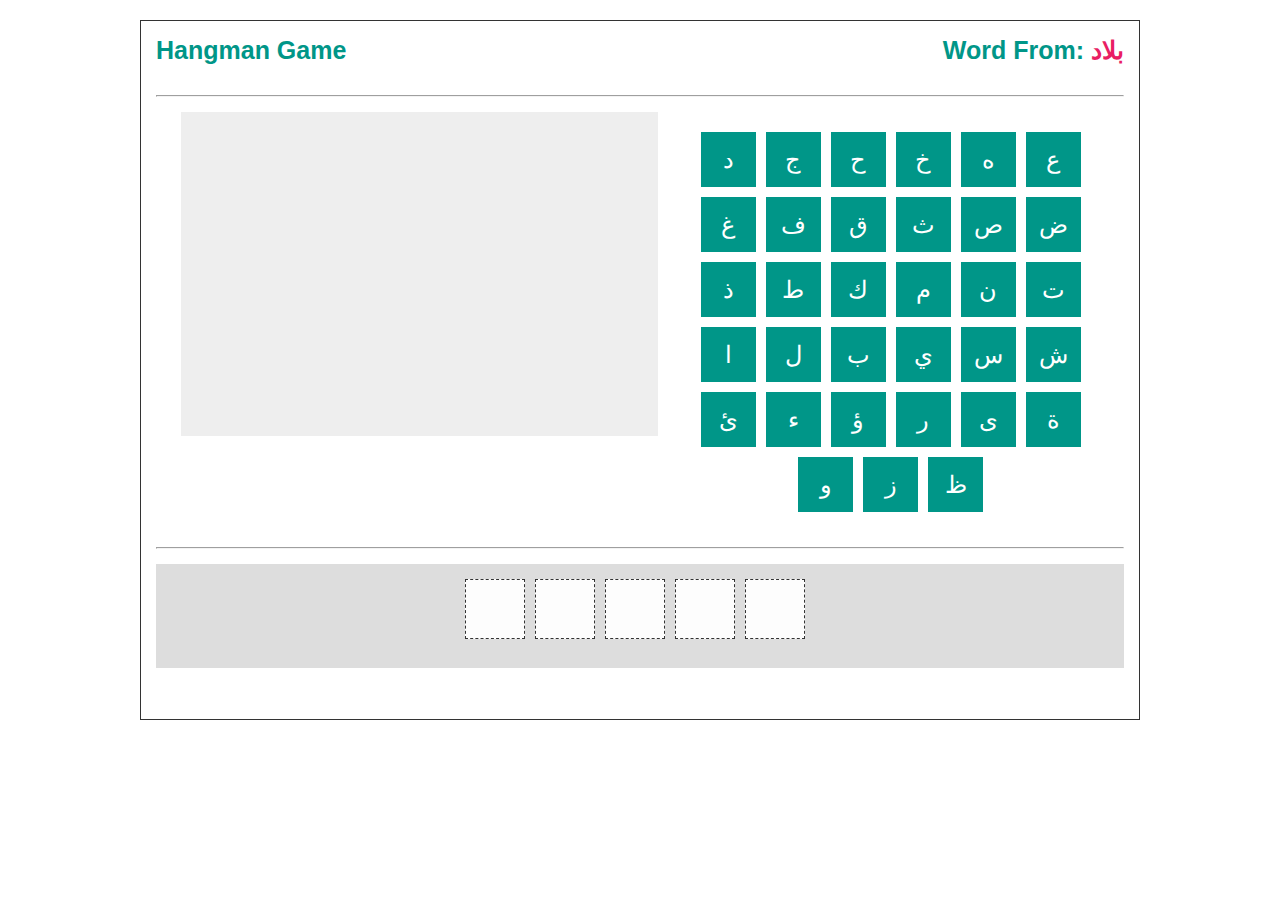
<file: index.html>
<!DOCTYPE html>
<html lang="en">
<head>
    <meta charset="UTF-8">
    <meta http-equiv="X-UA-Compatible" content="IE=edge">
    <meta name="viewport" content="width=device-width, initial-scale=1.0">
    <title>Hangman Game</title>
    <link rel="stylesheet" href="style.css">
</head>
<body>
    <div class="container">
        <div class="game-info">
            <div class="game-name">Hangman Game</div>
            <div class="category">
                Word From: <span></span>
            </div>
        </div>
        <hr>
        <div class="row">
            <div class="hangman-draw">
                <div class="the-draw">
                    <div class="stand"></div>
                    <div class="hang"></div>
                    <div class="rope"></div>
                    <div class="chair"></div>
                    <div class="man">
                        <div class="head"></div>
                        <div class="body"></div>
                        <div class="hands"></div>
                        <div class="legs"></div>
                    </div>
                </div>
            </div>
            <div class="letters"></div>
        </div>
        <hr>
        <div class="letters-guess"></div>
    </div>
    <audio src="audio/success-sound-effect.mp3" id="success" preload="auto"></audio>
    <audio src="audio/Epic Fail - Sound Effect.mp3" id="fail" preload="auto"></audio>

    <script src="main.js"></script>
</body>
</html>
</file>
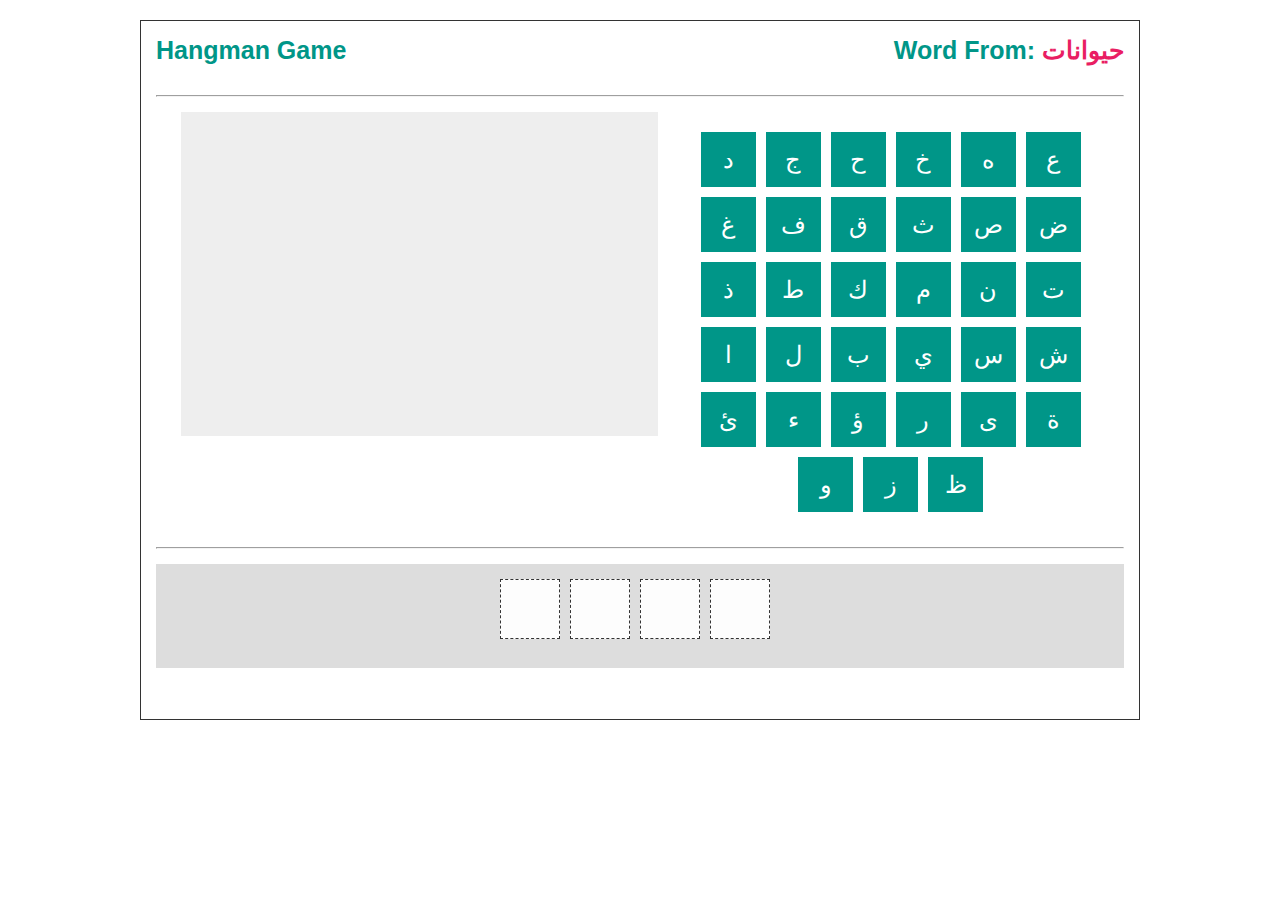
<file: HangmanGame.html>
<!DOCTYPE html>
<html lang="en">
<head>
    <meta charset="UTF-8">
    <meta http-equiv="X-UA-Compatible" content="IE=edge">
    <meta name="viewport" content="width=device-width, initial-scale=1.0">
    <title>Hangman Game</title>
    <link rel="stylesheet" href="HangmanGame.css">
</head>
<body>
    <div class="container">
        <div class="game-info">
            <div class="game-name">Hangman Game</div>
            <div class="category">
                Word From: <span></span>
            </div>
        </div>
        <hr>
        <div class="row">
            <div class="hangman-draw">
                <div class="the-draw">
                    <div class="stand"></div>
                    <div class="hang"></div>
                    <div class="rope"></div>
                    <div class="chair"></div>
                    <div class="man">
                        <div class="head"></div>
                        <div class="body"></div>
                        <div class="hands"></div>
                        <div class="legs"></div>
                    </div>
                </div>
            </div>
            <div class="letters"></div>
        </div>
        <hr>
        <div class="letters-guess"></div>
    </div>
    <audio src="audio/success-sound-effect.mp3" id="success" preload="auto"></audio>
    <audio src="audio/Epic Fail - Sound Effect.mp3" id="fail" preload="auto"></audio>

    <script src="HangmanGame.js"></script>
</body>
</html>
</file>
<file: style.css>
*{
    margin: 0;
    padding: 0;
    box-sizing: border-box;
    user-select: none;
}
body{
    font-family: Tahoma, Arial;
}
.container{
    margin: 20px auto;
    width: 1000px;
    background-color: #fff;
    height: 700px;
    padding: 15px;
    border: 1px solid #333;
    position: relative;

}
hr{
    border-color: #f3f3f3;
    margin: 15px 0;
}
.row{
    display: flex;
}
.game-info{
    display: flex;
    font-size: 25px;
    padding:0 0 15px 0;
    font-weight: bold;
    color: #009688;
    margin-bottom: 10px;
}
.game-info .game-name{
    flex: 1;
}
.game-info .category{
    flex: 1;
    text-align:right ;
}
.game-info .category span{
    text-transform: capitalize;
    color: #e91e63;
    font-weight: bold;
}
.row{
    display: flex;
}
.hangman-draw{
    flex: 1;
    background-color: #eee;
    padding: 20px;
    height: 324px;
    margin-left: 25px;
}
.hangman-draw .the-draw{
    width: 60px;
    height: 280px;
    border-bottom:5px solid #222;
    position: relative;
    margin: auto;
    left: -60px;
    display: none;
}
.hangman-draw .the-draw .stand{
    display: none;
}
.hangman-draw .the-draw .stand::before{
    content: "";
    position: absolute;
    width: 5px;
    background-color: #222;
    height: 100%;
    left: 50%;
    margin-left: -2px;
}
.hangman-draw .the-draw .hang{
    display: none;
}
.hangman-draw .the-draw .hang::before{
    content: "";
    position: absolute;
    width: 120px;
    background-color: #222;
    height: 5px;
    left: 50%;
    top: 15px;
    margin-left: -2px;
}
.hangman-draw .the-draw .hang::after{
    content: "";
    position: absolute;
    width: 5px;
    background-color: #222;
    height: 30px;
    left: 150px;
    top: 15px;
    margin-left: -2px;
}
.hangman-draw .rope{
    width: 70px;
    height: 70px;
    border-radius: 50%;
    position: absolute;
    left: 115px;
    top: 45px;
    border: 5px dashed #222;
    display: none;
}
.hangman-draw .chair{
    position: absolute;
    width: 100px;
    height: 5px;
    bottom:35px;
    left: 100px;
    background-color: #222;
    display: none;
}
.hangman-draw .chair::before{
    content: "";
    position: absolute;
    width: 5px;
    height: 40px;
    bottom: -35px;
    left: 95px;
    background-color: #222;
}
.hangman-draw .chair::after{
    content: "";
    position: absolute;
    width: 5px;
    height: 40px;
    bottom: -35px;
    left: 0px;
    background-color: #222;
}
.hangman-draw .head{
    width: 50px;
    height: 50px;
    border-radius: 50%;
    border: 5px solid #222;
    position: absolute;
    left: 125px;
    top: 55px;
    display: none;
}
.hangman-draw .body{
    position: absolute;
    background-color: #222;
    width: 5px;
    height: 110px;
    top: 102px;
    left: 148px;
    display: none;
}
.hangman-draw .hands{
    display: none;
}
.hangman-draw .hands::before{
    content: "";
    position: absolute;
    width: 50px;
    height: 5px;
    background-color: #222;
    left: 105px;
    top: 150px;
    transform: rotate(30deg);
}
.hangman-draw .hands::after{
    content: "";
    position: absolute;
    width: 50px;
    height: 5px;
    background-color: #222;
    left: 145px;
    top: 150px;
    transform: rotate(-30deg);
}
.hangman-draw .legs{
    display: none;
}
.hangman-draw .legs::before{
    content: "";
    position: absolute;
    width: 50px;
    height: 5px;
    background-color: #222;
    left: 105px;
    top: 220px;
    transform: rotate(145deg);
}
.hangman-draw .legs::after{
    content: "";
    position: absolute;
    width: 50px;
    height: 5px;
    background-color: #222;
    left: 145px;
    top: 220px;
    transform: rotate(-145deg);
}
.container .row .letters{
    flex: 1;
    padding: 15px;
    text-align: center;
}
.letters.finish{
    pointer-events: none;
}
.container .letters .letter-box{
    width: 55px;
    height: 55px;
    display: inline-block;
    background-color: #009688;
    margin: 5px;
    font-size: 24px;
    line-height: 55px;
    color: white;
    cursor: pointer;
}
.container .letters .letter-box:hover{
    background-color: #28a195;
}
.container .letters .letter-box.clicked{
    background-color: #333;
    opacity: 0.4;
    pointer-events: none;
}
.letters-guess{
    margin: 10px auto;
    background-color: #ddd;
    padding: 15px;
    display: flex;
    justify-content: center;
    min-height: 104px;
    flex-direction: row-reverse;
}
.letters-guess span{
    width: 60px;
    height: 60px;
    font-size: 28px;
    margin-right: 10px;
    text-align: center;
    line-height: 60px;
    text-transform: uppercase;
    font-weight: bolder;
    background-color: #fdfdfd;
    border: 1px dashed #333;
    color: #009688;
}
.letters-guess span.space{
    background: none;
    border: none;
    position: relative;
}
.letters-guess span.space::before{
    content: "";
    position: absolute;
    width: 20px;
    height: 5px;
    background-color: #009688;
    left: 50%;
    top: 50%;
    transform: translate(-50%, -50%);
}
/*  */
.hangman-draw.wrong-1 .the-draw, 
.hangman-draw.wrong-1 .stand{
    display: block;
}
.hangman-draw.wrong-2 .hang,
.hangman-draw.wrong-2 .rope{
    display: block;
}
.hangman-draw.wrong-3 .chair{
    display: block;
}
.hangman-draw.wrong-4 .head,
.hangman-draw.wrong-4 .body{
    display: block;
}
.hangman-draw.wrong-5 .hands,
.hangman-draw.wrong-5 .legs{
    display: block;
}
.hangman-draw.wrong-6 .chair{
    display: none;
}
.hangman-draw.wrong-6 .man{
    bottom: 20px;
    transform: translateY(20px);
}
.hangman-draw.wrong-6 .rope{
    width: 20px;
    height: 82px;
    left: 140px;
}
/* */
.endGame{
    position: absolute;
    top: 0;
    left: 0;
    width: 100%;
    height: 100%;
    background-color: #28a195c7;
    font-size: 70px;
    text-align: center;
    display: flex;
    justify-content: center;
    align-items: center;
    color: white;
    font-weight: bold;
}
</file>
<file: HangmanGame.css>
*{
    margin: 0;
    padding: 0;
    box-sizing: border-box;
    user-select: none;
}
body{
    font-family: Tahoma, Arial;
}
.container{
    margin: 20px auto;
    width: 1000px;
    background-color: #fff;
    height: 700px;
    padding: 15px;
    border: 1px solid #333;
    position: relative;

}
hr{
    border-color: #f3f3f3;
    margin: 15px 0;
}
.row{
    display: flex;
}
.game-info{
    display: flex;
    font-size: 25px;
    padding:0 0 15px 0;
    font-weight: bold;
    color: #009688;
    margin-bottom: 10px;
}
.game-info .game-name{
    flex: 1;
}
.game-info .category{
    flex: 1;
    text-align:right ;
}
.game-info .category span{
    text-transform: capitalize;
    color: #e91e63;
    font-weight: bold;
}
.row{
    display: flex;
}
.hangman-draw{
    flex: 1;
    background-color: #eee;
    padding: 20px;
    height: 324px;
    margin-left: 25px;
}
.hangman-draw .the-draw{
    width: 60px;
    height: 280px;
    border-bottom:5px solid #222;
    position: relative;
    margin: auto;
    left: -60px;
    display: none;
}
.hangman-draw .the-draw .stand{
    display: none;
}
.hangman-draw .the-draw .stand::before{
    content: "";
    position: absolute;
    width: 5px;
    background-color: #222;
    height: 100%;
    left: 50%;
    margin-left: -2px;
}
.hangman-draw .the-draw .hang{
    display: none;
}
.hangman-draw .the-draw .hang::before{
    content: "";
    position: absolute;
    width: 120px;
    background-color: #222;
    height: 5px;
    left: 50%;
    top: 15px;
    margin-left: -2px;
}
.hangman-draw .the-draw .hang::after{
    content: "";
    position: absolute;
    width: 5px;
    background-color: #222;
    height: 30px;
    left: 150px;
    top: 15px;
    margin-left: -2px;
}
.hangman-draw .rope{
    width: 70px;
    height: 70px;
    border-radius: 50%;
    position: absolute;
    left: 115px;
    top: 45px;
    border: 5px dashed #222;
    display: none;
}
.hangman-draw .chair{
    position: absolute;
    width: 100px;
    height: 5px;
    bottom:35px;
    left: 100px;
    background-color: #222;
    display: none;
}
.hangman-draw .chair::before{
    content: "";
    position: absolute;
    width: 5px;
    height: 40px;
    bottom: -35px;
    left: 95px;
    background-color: #222;
}
.hangman-draw .chair::after{
    content: "";
    position: absolute;
    width: 5px;
    height: 40px;
    bottom: -35px;
    left: 0px;
    background-color: #222;
}
.hangman-draw .head{
    width: 50px;
    height: 50px;
    border-radius: 50%;
    border: 5px solid #222;
    position: absolute;
    left: 125px;
    top: 55px;
    display: none;
}
.hangman-draw .body{
    position: absolute;
    background-color: #222;
    width: 5px;
    height: 110px;
    top: 102px;
    left: 148px;
    display: none;
}
.hangman-draw .hands{
    display: none;
}
.hangman-draw .hands::before{
    content: "";
    position: absolute;
    width: 50px;
    height: 5px;
    background-color: #222;
    left: 105px;
    top: 150px;
    transform: rotate(30deg);
}
.hangman-draw .hands::after{
    content: "";
    position: absolute;
    width: 50px;
    height: 5px;
    background-color: #222;
    left: 145px;
    top: 150px;
    transform: rotate(-30deg);
}
.hangman-draw .legs{
    display: none;
}
.hangman-draw .legs::before{
    content: "";
    position: absolute;
    width: 50px;
    height: 5px;
    background-color: #222;
    left: 105px;
    top: 220px;
    transform: rotate(145deg);
}
.hangman-draw .legs::after{
    content: "";
    position: absolute;
    width: 50px;
    height: 5px;
    background-color: #222;
    left: 145px;
    top: 220px;
    transform: rotate(-145deg);
}
.container .row .letters{
    flex: 1;
    padding: 15px;
    text-align: center;
}
.letters.finish{
    pointer-events: none;
}
.container .letters .letter-box{
    width: 55px;
    height: 55px;
    display: inline-block;
    background-color: #009688;
    margin: 5px;
    font-size: 24px;
    line-height: 55px;
    color: white;
    cursor: pointer;
}
.container .letters .letter-box:hover{
    background-color: #28a195;
}
.container .letters .letter-box.clicked{
    background-color: #333;
    opacity: 0.4;
    pointer-events: none;
}
.letters-guess{
    margin: 10px auto;
    background-color: #ddd;
    padding: 15px;
    display: flex;
    justify-content: center;
    min-height: 104px;
    flex-direction: row-reverse;
}
.letters-guess span{
    width: 60px;
    height: 60px;
    font-size: 28px;
    margin-right: 10px;
    text-align: center;
    line-height: 60px;
    text-transform: uppercase;
    font-weight: bolder;
    background-color: #fdfdfd;
    border: 1px dashed #333;
    color: #009688;
}
.letters-guess span.space{
    background: none;
    border: none;
    position: relative;
}
.letters-guess span.space::before{
    content: "";
    position: absolute;
    width: 20px;
    height: 5px;
    background-color: #009688;
    left: 50%;
    top: 50%;
    transform: translate(-50%, -50%);
}
/*  */
.hangman-draw.wrong-1 .the-draw, 
.hangman-draw.wrong-1 .stand{
    display: block;
}
.hangman-draw.wrong-2 .hang,
.hangman-draw.wrong-2 .rope{
    display: block;
}
.hangman-draw.wrong-3 .chair{
    display: block;
}
.hangman-draw.wrong-4 .head,
.hangman-draw.wrong-4 .body{
    display: block;
}
.hangman-draw.wrong-5 .hands,
.hangman-draw.wrong-5 .legs{
    display: block;
}
.hangman-draw.wrong-6 .chair{
    display: none;
}
.hangman-draw.wrong-6 .man{
    bottom: 20px;
    transform: translateY(20px);
}
.hangman-draw.wrong-6 .rope{
    width: 20px;
    height: 82px;
    left: 140px;
}
/* */
.endGame{
    position: absolute;
    top: 0;
    left: 0;
    width: 100%;
    height: 100%;
    background-color: #28a195c7;
    font-size: 70px;
    text-align: center;
    display: flex;
    justify-content: center;
    align-items: center;
    color: white;
    font-weight: bold;
}
</file>
